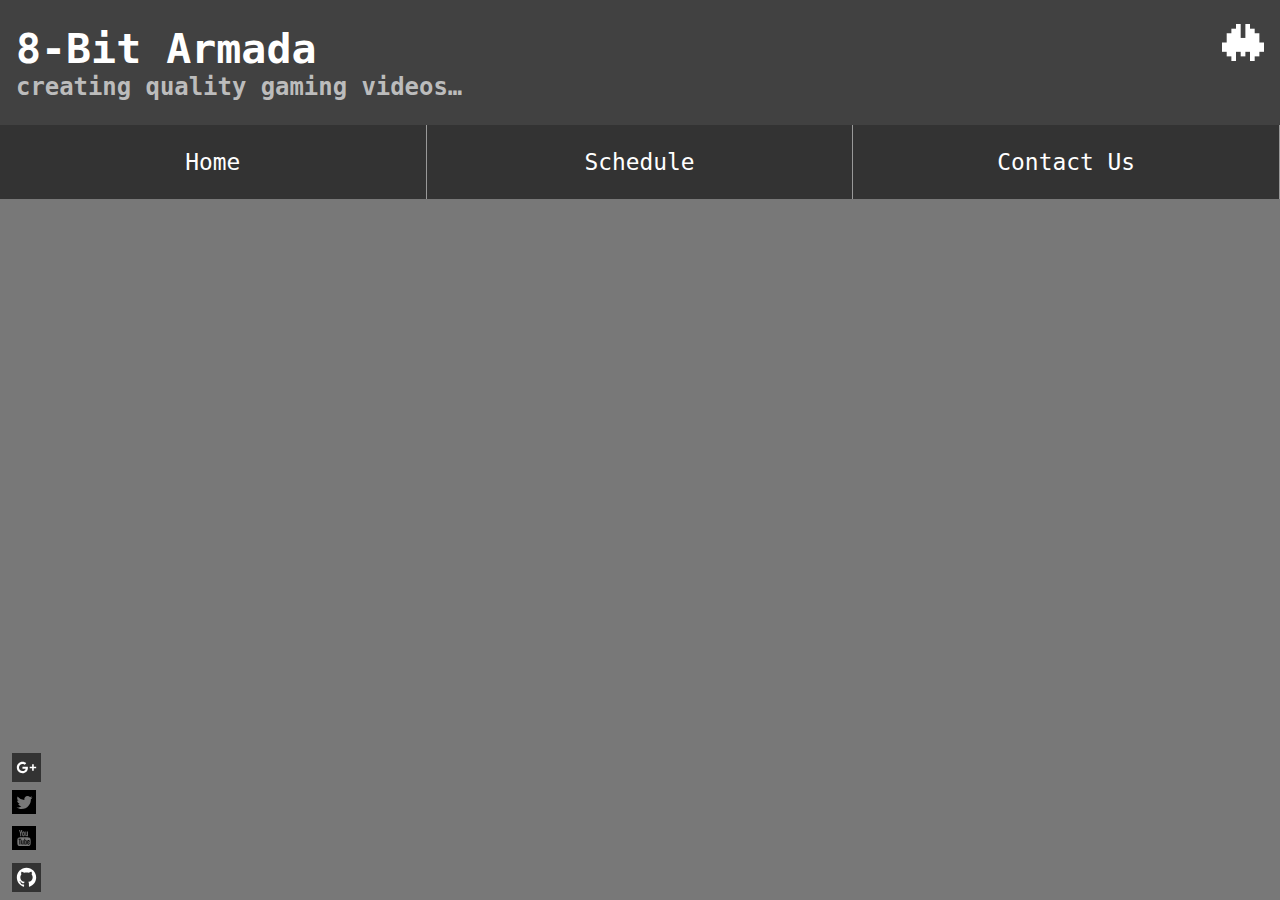
<file: index.html>
<!DOCTYPE html>
<html lang="en">
  <head>
    <title>8-Bit Armada</title>
    <meta name="viewport" content="width=device-width, initial-scale=1">
    <link rel="stylesheet" type="text/css" href="css/style.css">
    <link rel="stylesheet" type="text/css" href="css/mobile.css" media="screen and (max-width:500px)">
  </head>
  <body>
    <header>
      <h1>8-Bit Armada</h1><img src="/img/logo.png" alt="logo">
      <h2>creating quality gaming videos</h2>
    </header>
    <nav>
      <object type="image/svg+xml" data="/img/icons/menu.svg"></object>
      <ul>
        <li><a href="/">Home</a></li>
        <li><a href="/schedule">Schedule</a></li>
        <li><a href="contact-us">Contact Us</a></li>
      </ul>
    </nav>
    <main>
      <section id="recent">
        <iframe src="https://www.youtube.com/embed/#{src}"></iframe>
        <iframe src="https://www.youtube.com/embed/#{src}"></iframe>
      </section>
    </main>
    <aside><a href="https://plus.google.com/115148620881607946333">
        <object type="image/svg+xml" data="/img/icons/google-plus.svg">Google Plus</object></a><a href="http://twitter.com/8BitArmadaYT">
        <object type="image/svg+xml" data="/img/icons/twitter.svg">Twitter</object></a><a href="https://www.youtube.com/channel/UCL130AuIDun8TMkHDytNJbw">
        <object type="image/svg+xml" data="/img/icons/youtube.svg">Youtube</object></a><a href="https://www.github.com/8BitArmada">
        <object type="image/svg+xml" data="/img/icons/github.svg">Github</object></a></aside>
    <script src="https://ajax.googleapis.com/ajax/libs/jquery/3.0.0/jquery.min.js"></script>
    <script src="js/mobile.min.js"></script>
  </body>
</html>
</file>
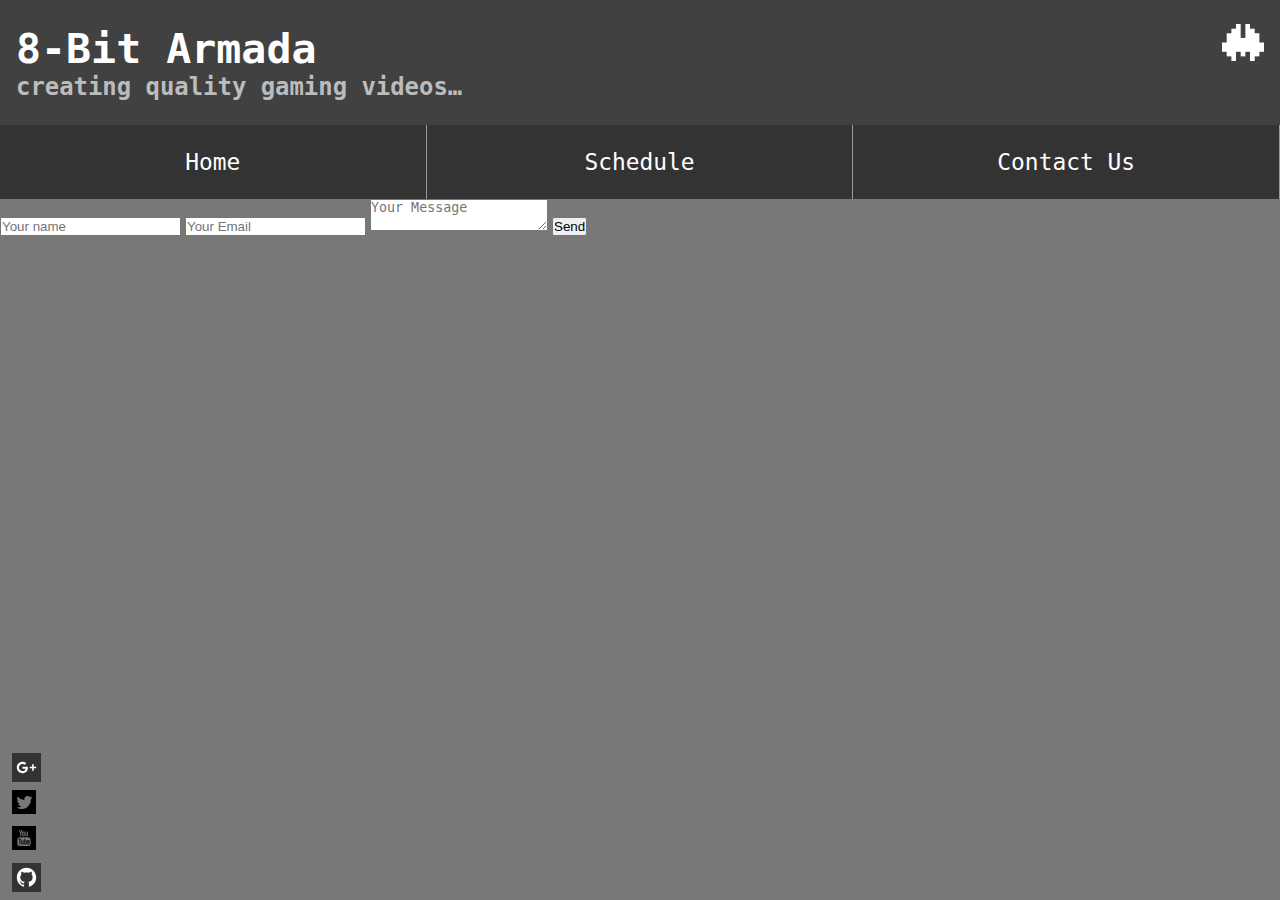
<file: contact-us.html>
<!DOCTYPE html>
<html lang="en">
  <head>
    <title>8-Bit Armada</title>
    <meta name="viewport" content="width=device-width, initial-scale=1">
    <link rel="stylesheet" type="text/css" href="css/style.css">
    <link rel="stylesheet" type="text/css" href="css/mobile.css" media="screen and (max-width:500px)">
  </head>
  <body>
    <header>
      <h1>8-Bit Armada</h1><img src="/img/logo.png" alt="logo">
      <h2>creating quality gaming videos</h2>
    </header>
    <nav>
      <object type="image/svg+xml" data="/img/icons/menu.svg"></object>
      <ul>
        <li><a href="/">Home</a></li>
        <li><a href="/schedule">Schedule</a></li>
        <li><a href="contact-us">Contact Us</a></li>
      </ul>
    </nav>
    <main>
      <form class="hide" action="https://formspree.io/8bitarmadayt@gmail.com" method="POST">
        <input type="text" name="name" placeholder="Your name">
        <input type="email" name="_replyto" placeholder="Your Email">
        <textarea name="message" placeholder="Your Message"></textarea>
        <input type="submit" value="Send">
      </form>
    </main>
    <aside><a href="https://plus.google.com/115148620881607946333">
        <object type="image/svg+xml" data="/img/icons/google-plus.svg">Google Plus</object></a><a href="http://twitter.com/8BitArmadaYT">
        <object type="image/svg+xml" data="/img/icons/twitter.svg">Twitter</object></a><a href="https://www.youtube.com/channel/UCL130AuIDun8TMkHDytNJbw">
        <object type="image/svg+xml" data="/img/icons/youtube.svg">Youtube</object></a><a href="https://www.github.com/8BitArmada">
        <object type="image/svg+xml" data="/img/icons/github.svg">Github</object></a></aside>
    <script src="https://ajax.googleapis.com/ajax/libs/jquery/3.0.0/jquery.min.js"></script>
    <script src="js/mobile.min.js"></script>
  </body>
</html>
</file>
<file: css/style.css>
@-webkit-keyframes tada {
  from {
    -webkit-transform: scale3d(1, 1, 1);
            transform: scale3d(1, 1, 1);
  }
  10%, 20% {
    -webkit-transform: scale3d(0.9, 0.9, 0.9) rotate3d(0, 0, 1, -3deg);
            transform: scale3d(0.9, 0.9, 0.9) rotate3d(0, 0, 1, -3deg);
  }
  30%, 50%, 70%, 90% {
    -webkit-transform: scale3d(1.1, 1.1, 1.1) rotate3d(0, 0, 1, 3deg);
            transform: scale3d(1.1, 1.1, 1.1) rotate3d(0, 0, 1, 3deg);
  }
  40%, 60%, 80% {
    -webkit-transform: scale3d(1.1, 1.1, 1.1) rotate3d(0, 0, 1, -3deg);
            transform: scale3d(1.1, 1.1, 1.1) rotate3d(0, 0, 1, -3deg);
  }
  to {
    -webkit-transform: scale3d(1, 1, 1);
            transform: scale3d(1, 1, 1);
  }
}

@keyframes tada {
  from {
    -webkit-transform: scale3d(1, 1, 1);
            transform: scale3d(1, 1, 1);
  }
  10%, 20% {
    -webkit-transform: scale3d(0.9, 0.9, 0.9) rotate3d(0, 0, 1, -3deg);
            transform: scale3d(0.9, 0.9, 0.9) rotate3d(0, 0, 1, -3deg);
  }
  30%, 50%, 70%, 90% {
    -webkit-transform: scale3d(1.1, 1.1, 1.1) rotate3d(0, 0, 1, 3deg);
            transform: scale3d(1.1, 1.1, 1.1) rotate3d(0, 0, 1, 3deg);
  }
  40%, 60%, 80% {
    -webkit-transform: scale3d(1.1, 1.1, 1.1) rotate3d(0, 0, 1, -3deg);
            transform: scale3d(1.1, 1.1, 1.1) rotate3d(0, 0, 1, -3deg);
  }
  to {
    -webkit-transform: scale3d(1, 1, 1);
            transform: scale3d(1, 1, 1);
  }
}

@-webkit-keyframes rubberBand {
  from {
    -webkit-transform: scale3d(1, 1, 1);
            transform: scale3d(1, 1, 1);
  }
  30% {
    -webkit-transform: scale3d(1.25, 0.75, 1);
            transform: scale3d(1.25, 0.75, 1);
  }
  40% {
    -webkit-transform: scale3d(0.75, 1.25, 1);
            transform: scale3d(0.75, 1.25, 1);
  }
  50% {
    -webkit-transform: scale3d(1.15, 0.85, 1);
            transform: scale3d(1.15, 0.85, 1);
  }
  65% {
    -webkit-transform: scale3d(0.95, 1.05, 1);
            transform: scale3d(0.95, 1.05, 1);
  }
  75% {
    -webkit-transform: scale3d(1.05, 0.95, 1);
            transform: scale3d(1.05, 0.95, 1);
  }
  to {
    -webkit-transform: scale3d(1, 1, 1);
            transform: scale3d(1, 1, 1);
  }
}

@keyframes rubberBand {
  from {
    -webkit-transform: scale3d(1, 1, 1);
            transform: scale3d(1, 1, 1);
  }
  30% {
    -webkit-transform: scale3d(1.25, 0.75, 1);
            transform: scale3d(1.25, 0.75, 1);
  }
  40% {
    -webkit-transform: scale3d(0.75, 1.25, 1);
            transform: scale3d(0.75, 1.25, 1);
  }
  50% {
    -webkit-transform: scale3d(1.15, 0.85, 1);
            transform: scale3d(1.15, 0.85, 1);
  }
  65% {
    -webkit-transform: scale3d(0.95, 1.05, 1);
            transform: scale3d(0.95, 1.05, 1);
  }
  75% {
    -webkit-transform: scale3d(1.05, 0.95, 1);
            transform: scale3d(1.05, 0.95, 1);
  }
  to {
    -webkit-transform: scale3d(1, 1, 1);
            transform: scale3d(1, 1, 1);
  }
}

@keyframes tada {
  from {
    -webkit-transform: scale3d(1, 1, 1);
            transform: scale3d(1, 1, 1);
  }
  10%, 20% {
    -webkit-transform: scale3d(0.9, 0.9, 0.9) rotate3d(0, 0, 1, -3deg);
            transform: scale3d(0.9, 0.9, 0.9) rotate3d(0, 0, 1, -3deg);
  }
  30%, 50%, 70%, 90% {
    -webkit-transform: scale3d(1.1, 1.1, 1.1) rotate3d(0, 0, 1, 3deg);
            transform: scale3d(1.1, 1.1, 1.1) rotate3d(0, 0, 1, 3deg);
  }
  40%, 60%, 80% {
    -webkit-transform: scale3d(1.1, 1.1, 1.1) rotate3d(0, 0, 1, -3deg);
            transform: scale3d(1.1, 1.1, 1.1) rotate3d(0, 0, 1, -3deg);
  }
  to {
    -webkit-transform: scale3d(1, 1, 1);
            transform: scale3d(1, 1, 1);
  }
}

header {
  background: #414141;
  padding: 1.5rem 1rem;
  color: white;
  font-size: 1.3rem;
  font-family: "VT323", monospace;
}

header h2 {
  position: relative;
  color: #bcbcbc;
  white-space: nowrap;
  overflow: hidden;
  text-overflow: ellipsis;
  font-size: 1.15em;
}

header h2::after {
  content: '';
  position: relative;
  margin-left: .5em;
  bottom: .25em;
  width: 100%;
  display: inline-block;
  border-bottom: 2px solid lime;
}

header img {
  width: 2.6rem;
  margin: -2.35em 0;
  float: right;
}

header img:hover {
  -webkit-animation: .5s tada;
          animation: .5s tada;
}

nav ul {
  list-style: none;
  display: -webkit-flex;
  display: -ms-flexbox;
  display: flex;
  background: #333;
  font-family: "VT323", monospace;
  font-size: 1.3rem;
}

nav ul li {
  border-right: 0.05em solid #999999;
  -webkit-flex: 1;
      -ms-flex: 1;
          flex: 1;
}

nav ul a {
  display: block;
  padding: 1.5rem 1rem;
  transition: .3s background ease-in-out;
  color: white;
  font-size: 1.1em;
  text-align: center;
  text-decoration: none;
}

nav ul a:hover {
  background: #3b3b3b;
}

nav object {
  display: none;
}

#recent {
  padding: 1em 1.5em;
  max-width: 100%;
  -webkit-justify-content: space-between;
      -ms-flex-pack: justify;
          justify-content: space-between;
  display: -webkit-flex;
  display: -ms-flexbox;
  display: flex;
  -webkit-flex-wrap: wrap;
      -ms-flex-wrap: wrap;
          flex-wrap: wrap;
}

@media (max-width: 50em) {
  #recent {
    -webkit-flex-direction: column;
        -ms-flex-direction: column;
            flex-direction: column;
  }
  #recent iframe {
    width: 46vw;
    height: 25.875vw;
  }
}

.social {
  display: block;
  fill: #333;
  background: white;
}

aside {
  display: -webkit-flex;
  display: -ms-flexbox;
  display: flex;
  -webkit-flex-direction: column;
      -ms-flex-direction: column;
          flex-direction: column;
  position: fixed;
  bottom: 0;
  margin: .5em .75em;
}

aside a {
  display: block;
  margin-top: .5em;
}

aside a:hover {
  -webkit-animation: rubberBand 1s cubic-bezier(0.87, 0.16, 0, 1) both;
          animation: rubberBand 1s cubic-bezier(0.87, 0.16, 0, 1) both;
}

aside object {
  width: 1.8em;
  display: block;
  pointer-events: none;
}

iframe {
  width: 46vw;
  height: 25.875vw;
  display: inline-block;
  margin: 0 auto 1.1em;
  border: 0;
}

* {
  box-sizing: border-box;
  margin: 0;
  padding: 0;
}

::-webkit-scrollbar {
  width: 0px;
}

body {
  background: #787878;
}

/*# sourceMappingURL=style.css.map */
</file>
<file: css/mobile.css>
header h4::after {
  display: none;
}

nav ul {
  -webkit-flex-direction: column;
      -ms-flex-direction: column;
          flex-direction: column;
  transition: .3s height ease-in-out;
  overflow: hidden;
  height: 0px;
}

nav ul a {
  width: inherit;
}

nav object {
  display: block;
  height: 1.2em;
  width: 100%;
  padding: 0.78rem 0;
  transition: .3s background ease-in-out;
  cursor: pointer;
  pointer-events: none;
  background: #333;
}

.visible {
  height: 10.0625em;
}

.menu {
  fill: white;
}

/*# sourceMappingurl=mobile.css.map */
</file>
